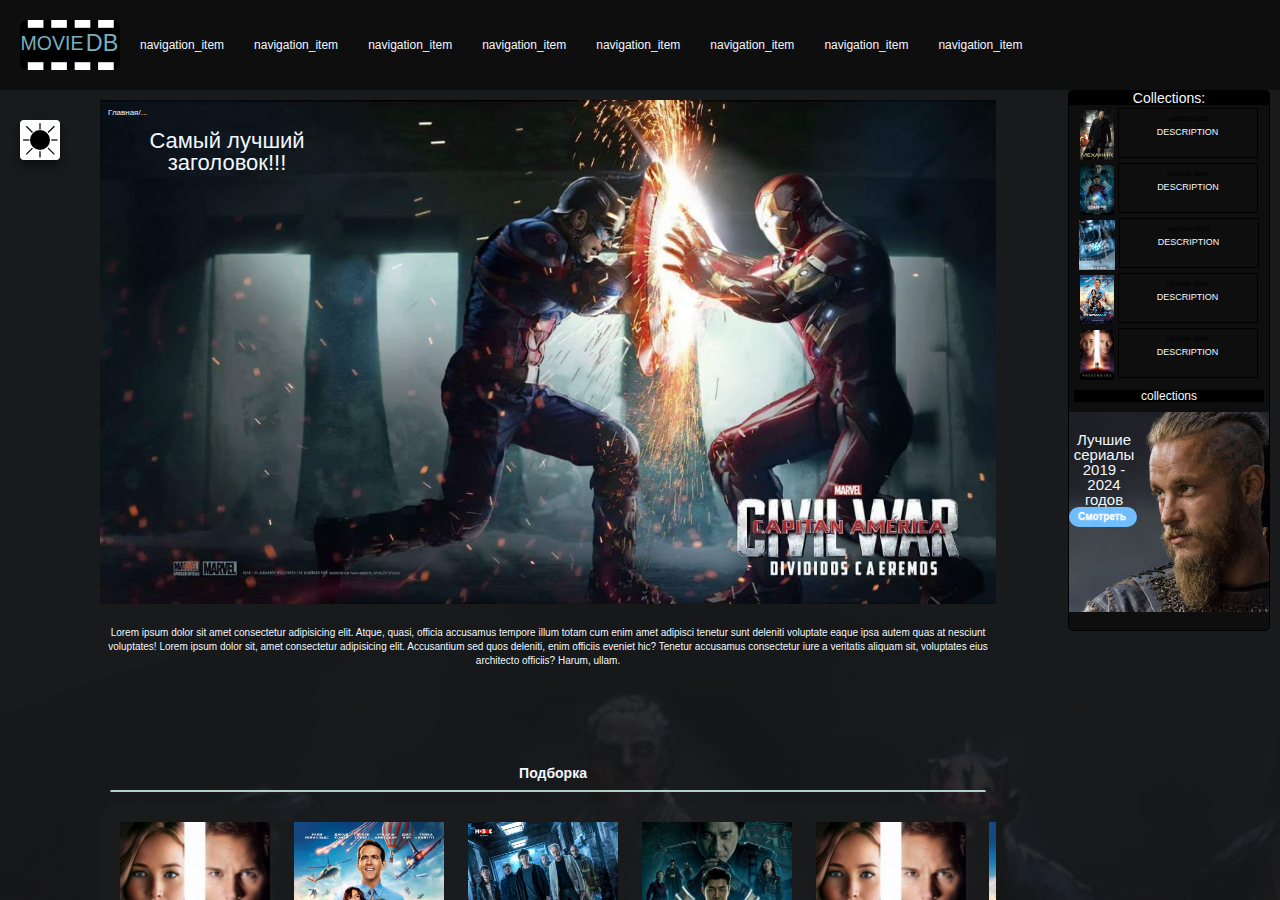
<file: index.html>
<!doctype html>
<html lang="ru">
<head>
  <meta charset="utf-8" />
  <title></title>
  <link rel="stylesheet" href="Sourses/styles/style.css" />
  
</head>
<body>

    
    <div id = "root" class="root">
        <div class = "theme_buttons_block_in_root max470hidden">
            <button id = "light_theme_button1" class="theme_button icon-sun">
            <svg xmlns="http://www.w3.org/2000/svg" viewBox="0 0 64 64">
                <circle cx="32" cy="32" r="16" fill="#000000"/>
                    <g stroke="#000000" stroke-width="2">
                        <line x1="32" y1="15" x2="32" y2="5"/>
                        <line x1="32" y1="60" x2="32" y2="50"/>
                        <line x1="15" y1="32" x2="5" y2="32"/>
                        <line x1="50" y1="32" x2="60" y2="32"/>
    
                        <line x1="20" y1="20" x2="10" y2="10"/>
                        <line x1="55" y1="55" x2="45" y2="45"/>
                        <line x1="20" y1="45" x2="10" y2="55"/>
                        <line x1="55" y1="10" x2="45" y2="20"/>
                    </g>
                </svg>
            </button>
    
    
            <button id = "dark_theme_button1" class="theme_button icon-moon">
                <svg xmlns="http://www.w3.org/2000/svg" viewBox="0 0 200 200">
                    <circle cx="100" cy="100" r="50" fill="#FFFFFF" />
                    <circle cx="50" cy="100" r="50" fill="rgba(0, 0, 0, 0.8)"/>
                </svg>
            </button>
        </div>

        <div class = "background">
            <div id="bckb1l" class = "background_banner" ></div>
            <div id="bckb1d" class = "background_banner" ></div>
            <div id="bckb2" class = "background_banner" ></div>
            <div id="bckb3" class = "background_banner" ></div>
        </div>
        

        <header class="main_header">
            <div class="upper_block">
                <div class="main_icon_block"> 


                    <svg class="moviedb-icon" xmlns="http://www.w3.org/2000/svg" viewBox="0 0 512 256">
                        <rect x="0" y="0" width="512" height="256" fill="#000" rx="40" ry="40"/>
                        
                        <rect x="40" y="0" width="80" height="40" fill="#fff"/>
                        <rect x="160" y="0" width="80" height="40" fill="#fff"/>
                        <rect x="280" y="0" width="80" height="40" fill="#fff"/>
                        <rect x="400" y="0" width="80" height="40" fill="#fff"/>
                        
                        <rect x="40" y="216" width="80" height="40" fill="#fff"/>
                        <rect x="160" y="216" width="80" height="40" fill="#fff"/>
                        <rect x="280" y="216" width="80" height="40" fill="#fff"/>
                        <rect x="400" y="216" width="80" height="40" fill="#fff"/>
                        
                        <text x="32%" y="50%" dominant-baseline="middle" text-anchor="middle" font-family="Arial, sans-serif" font-size="100" fill="#79aebe">
                            MOVIE
                        </text>
                        <text x="82%" y="50%" dominant-baseline="middle" text-anchor="middle" font-family="Arial, sans-serif" font-size="120" fill="#79aebe">
                            DB
                        </text>
                    </svg>


                </div>
                <div class="main_navigation_unit">
                    <div class="navigation_item" data-tooltip="This is tooltip"> navigation_item </div>
                    <div class="navigation_item" data-tooltip="This is tooltip"> navigation_item </div>
                    <div class="navigation_item" data-tooltip="This is tooltip"> navigation_item </div>
                    <div class="navigation_item" data-tooltip="This is tooltip"> navigation_item </div>
                    <div class="navigation_item" data-tooltip="This is tooltip"> navigation_item </div>
                    <div class="navigation_item" data-tooltip="This is tooltip"> navigation_item </div>
                    <div class="navigation_item" data-tooltip="This is tooltip"> navigation_item </div>
                    <div class="navigation_item" data-tooltip="This is tooltip"> navigation_item </div>
                </div>

                <div class = "theme_buttons_block_in_header max470show">
                    <button id = "light_theme_button2" class="theme_button icon-sun">
                    <svg xmlns="http://www.w3.org/2000/svg" viewBox="0 0 64 64">
                        <circle cx="32" cy="32" r="16" fill="#000000"/>
                            <g stroke="#000000" stroke-width="2">
                                <line x1="32" y1="15" x2="32" y2="5"/>
                                <line x1="32" y1="60" x2="32" y2="50"/>
                                <line x1="15" y1="32" x2="5" y2="32"/>
                                <line x1="50" y1="32" x2="60" y2="32"/>
            
                                <line x1="20" y1="20" x2="10" y2="10"/>
                                <line x1="55" y1="55" x2="45" y2="45"/>
                                <line x1="20" y1="45" x2="10" y2="55"/>
                                <line x1="55" y1="10" x2="45" y2="20"/>
                            </g>
                        </svg>
                    </button>
            
            
                    <button id = "dark_theme_button2" class="theme_button icon-moon">
                        <svg xmlns="http://www.w3.org/2000/svg" viewBox="0 0 200 200">
                            <circle cx="100" cy="100" r="50" fill="#FFFFFF" />
                            <circle cx="50" cy="100" r="50" fill="rgba(0, 0, 0, 0.8)"/>
                        </svg>
                    </button>
                </div>
            </div>
        </header>
        <div class="main_panel max470independet">
            <div class="main_banner_block">
                <div  class="main_banner">
                    <div class="path">
                        <spam class="path_text"> Главная/...</spam>
                    </div> 
                    <div class="title">
                        <span class="title_text">Самый лучший заголовок!!!</span>
                    </div>
                    
                    <img id = "big_banner1" src = "Sourses/images/b2.png"/>
                    
                    
                </div>
               <div class="description">
                        <spam class="description_text">
                            Lorem ipsum dolor sit amet consectetur adipisicing elit. Atque, quasi, officia accusamus tempore
                                illum totam cum enim amet adipisci tenetur sunt deleniti
                                voluptate eaque ipsa autem quas at nesciunt voluptates! 
                                Lorem ipsum dolor sit, amet consectetur adipisicing elit. 
                                Accusantium sed quos deleniti, enim officiis eveniet hic? 
                                Tenetur accusamus consectetur iure a veritatis aliquam sit, 
                                voluptates eius architecto officiis? Harum, ullam.
                        </spam>
                    </div>
            </div>
            <div class="compilation_lists">
                <div class="compilation_list">
                    <div class="compilation_list_title">
                        <span class="text">
                            Подборка
                        </span>
                    </div>
                    <div class="compilation_list_border_line">
                    </div>
                    <div class="button_block">
                            <div class="button_block_left"><div class="small_scroll_button"><span><</span></div></div>
                            <div class="button_block_right"><div class="small_scroll_button"><span>></span></div></div>
                    </div>
                    <div class="banners">
                        
                        <div class="middle_banner">
                            
                            <div class="banner_image" style="background-image: url('Sourses/images/f1.png'); background-repeat: no-repeat; background-size: 100% 100%;">
                                
                                <div class="darkening_block">
                                    <div class="red_button_play"><div class="triangle"></div></div>
                                </div>
                                

                            </div>
                            <div class="description">
                                описание
                            </div>
                        </div>
                        <div class="middle_banner">
                            <div class="banner_image" style="background-image: url('Sourses/images/f2.png'); background-repeat: no-repeat; background-size: 100% 100%;">
                                <div class="darkening_block">
                                    <div class="red_button_play"><div class="triangle"></div></div>
                                </div>

                            </div>
                            <div class="description">
                                описание
                            </div>
                        </div>
                        <div class="middle_banner">
                            <div class="banner_image" style="background-image: url('Sourses/images/f3.png'); background-repeat: no-repeat; background-size: 100% 100%;">
                                <div class="darkening_block">
                                    <div class="red_button_play"><div class="triangle"></div></div>
                                </div>

                            </div>
                            <div class="description">
                                описание
                            </div>
                        </div>
                        <div class="middle_banner">
                            <div class="banner_image" style="background-image: url('Sourses/images/f4.png'); background-repeat: no-repeat; background-size: 100% 100%;">
                                <div class="darkening_block">
                                    <div class="red_button_play"><div class="triangle"></div></div>
                                </div>

                            </div>
                            <div class="description">
                                описание
                            </div>
                        </div>
                        <div class="middle_banner">
                            <div class="banner_image" style="background-image: url('Sourses/images/f1.png'); background-repeat: no-repeat; background-size: 100% 100%;">
                                <div class="darkening_block">
                                    <div class="red_button_play"><div class="triangle"></div></div>
                                </div>

                            </div>
                            <div class="description">
                                описание
                            </div>
                        </div>
                        <div class="middle_banner">
                            <div class="banner_image" style="background-image: url('Sourses/images/f2.png'); background-repeat: no-repeat; background-size: 100% 100%;">
                                <div class="darkening_block">
                                    <div class="red_button_play"><div class="triangle"></div></div>
                                </div>

                            </div>
                            <div class="description">
                                описание
                            </div>
                        </div>
                        <div class="middle_banner">
                            <div class="banner_image" style="background-image: url('Sourses/images/f3.png'); background-repeat: no-repeat; background-size: 100% 100%;">
                                <div class="darkening_block">
                                    <div class="red_button_play"><div class="triangle"></div></div>
                                </div>

                            </div>
                            <div class="description">
                                описание
                            </div>
                        </div>
                        <div class="middle_banner">
                            <div class="banner_image" style="background-image: url('Sourses/images/f4.png'); background-repeat: no-repeat; background-size: 100% 100%;">
                                <div class="darkening_block">
                                    <div class="red_button_play"><div class="triangle"></div></div>
                                </div>

                            </div>
                            <div class="description">
                                описание
                            </div>
                        </div>
                        <div class="middle_banner">
                            <div class="banner_image" style="background-image: url('Sourses/images/f1.png'); background-repeat: no-repeat; background-size: 100% 100%;">
                                <div class="darkening_block">
                                    <div class="red_button_play"><div class="triangle"></div></div>
                                </div>

                            </div>
                            <div class="description">
                                описание
                            </div>
                        </div>
                    </div>
                    
                    
                    
                </div>
                <div class="compilation_list">
                    <div class="compilation_list_title">
                        <span class="text">
                            Подборка
                        </span>
                    </div>
                    <div class="compilation_list_border_line">
                    </div>
                    <div class="button_block">
                        <div class="button_block_left"><div class="small_scroll_button"><span><</span></div></div>
                        <div class="button_block_right"><div class="small_scroll_button"><span>></span></div></div>
                    </div>
                    <div class="banners">
                        <div class="middle_banner" >
                            <div class="banner_image" style="background-image: url('Sourses/images/f3.png'); background-repeat: no-repeat; background-size: 100% 100%;">
                                <div class="darkening_block">
                                    <div class="red_button_play"><div class="triangle"></div></div>
                                </div>

                            </div>
                            <div class="description">
                                описание
                            </div>
                        </div>
                        <div class="middle_banner">
                            <div class="banner_image" style="background-image: url('Sourses/images/f2.png'); background-repeat: no-repeat; background-size: 100% 100%;">
                                <div class="darkening_block">
                                    <div class="red_button_play"><div class="triangle"></div></div>
                                </div>

                            </div>
                            <div class="description">
                                описание
                            </div>
                        </div>
                        <div class="middle_banner">
                            <div class="banner_image" style="background-image: url('Sourses/images/f1.png'); background-repeat: no-repeat; background-size: 100% 100%;">
                                <div class="darkening_block">
                                    <div class="red_button_play"><div class="triangle"></div></div>
                                </div>

                            </div>
                            <div class="description">
                                описание
                            </div>
                        </div>
                        <div class="middle_banner">
                            <div class="banner_image" style="background-image: url('Sourses/images/f4.png'); background-repeat: no-repeat; background-size: 100% 100%;">
                                <div class="darkening_block">
                                    <div class="red_button_play"><div class="triangle"></div></div>
                                </div>

                            </div>
                            <div class="description">
                                описание
                            </div>
                        </div>
                        <div class="middle_banner">
                            <div class="banner_image" style="background-image: url('Sourses/images/f2.png'); background-repeat: no-repeat; background-size: 100% 100%;">
                                <div class="darkening_block">
                                    <div class="red_button_play"><div class="triangle"></div></div>
                                </div>

                            </div>
                            <div class="description">
                                описание
                            </div>
                        </div>
                        <div class="middle_banner">
                            <div class="banner_image" style="background-image: url('Sourses/images/f2.png'); background-repeat: no-repeat; background-size: 100% 100%;">
                                <div class="darkening_block">
                                    <div class="red_button_play"><div class="triangle"></div></div>
                                </div>

                            </div>
                            <div class="description">
                                описание
                            </div>
                        </div>
                        <div class="middle_banner">
                            <div class="banner_image" style="background-image: url('Sourses/images/f3.png'); background-repeat: no-repeat; background-size: 100% 100%;">
                                <div class="darkening_block">
                                    <div class="red_button_play"><div class="triangle"></div></div>
                                </div>

                            </div>
                            <div class="description">
                                описание
                            </div>
                        </div>
                        <div class="middle_banner">
                            <div class="banner_image" style="background-image: url('Sourses/images/f4.png'); background-repeat: no-repeat; background-size: 100% 100%;">
                                <div class="darkening_block">
                                    <div class="red_button_play"><div class="triangle"></div></div>
                                </div>

                            </div>
                            <div class="description">
                                описание
                            </div>
                        </div>
                        <div class="middle_banner">
                            <div class="banner_image" style="background-image: url('Sourses/images/f1.png'); background-repeat: no-repeat; background-size: 100% 100%;">
                                <div class="darkening_block">
                                    <div class="red_button_play"><div class="triangle"></div></div>
                                </div>

                            </div>
                            <div class="description">
                                описание
                            </div>
                        </div>
                    </div>
                    
                </div>
            </div>
            


            <div class="film_units">
                <div class="film_unit">

                    <div class="left_part">
                        <img class="film_image" src = 'Sourses/images/f3.png'/>
                        <div class="raiting">
                            raiting
                        </div>
                    </div>
                    <div class="right_part">
                        <div class="name_block">
                            <span class="big_name"> Имя (2024)</span>
                            <span class="small_name"> Name </span>
                        </div>
                        <div class="unit_data_info_table_block">
                            <table class="unit_data_info_table">
                                    <tr><td><span class="table_header_text">Продолжительность</span></td><td><span class="table_header_text">Год выпуска</span></td><td><span class="table_header_text">Примьера фильма в России</span></td><td><span class="table_header_text">Возраст</span></td></tr>
                                    <tr><td>...</td><td>...</td><td>...</td><td>...</td></tr>
                            </table>
                        </div>

                        <div class="unit_data_info_table_block">
                            <table class="unit_data_info_table">
                                <tr><td><span class="table_header_text">Жанр</span></td><td>...</td></tr>
                                <tr><td><span class="table_header_text">Стран</span></td><td>...</td></tr>
                                <tr><td><span class="table_header_text">В главных ролях</span></td><td>...</td></tr>
                                <tr><td><span class="table_header_text">Учавствует в подборках</span></td><td>...</td></tr>
                            </table>
                        </div>

                        <div class="unit_description_block">
                            <span class="header"> О чем фильм?</span>
                            <span class="content"> Lorem ipsum dolor sit amet consectetur adipisicing elit. 
                                Nulla porro aspernatur illo deleniti obcaecati assumenda quibusdam accusantium, 
                                corporis quae libero dolores officia eius.
                                Consectetur obcaecati nesciunt doloribus, aliquid blanditiis odio.
                                Lorem ipsum dolor sit amet consectetur adipisicing elit. Nisi cumque 
                                saepe quae quibusdam? Et magnam, quos ipsum incidunt perspiciatis quam 
                                reprehenderit sunt asperiores amet porro explicabo dicta aliquam obcaecati 
                                quas.</span>
                        </div>
                    </div>
                </div>
                <div class="film_unit">

                    <div class="left_part">
                        <img class = "film_image" src = 'Sourses/images/f4.png' />
                        <div class="raiting">
                            raiting
                        </div>
                    </div>
                    <div class="right_part">
                        <div class="name_block">
                            <span class="big_name"> Имя (2024)</span>
                            <span class="small_name"> Name </span>
                        </div>
                        <div class="unit_data_info_table_block">
                            <table class="unit_data_info_table">
                                    <tr><td><span class="table_header_text">Продолжительность</span></td><td><span class="table_header_text">Год выпуска</span></td><td><span class="table_header_text">Примьера фильма в России</span></td><td><span class="table_header_text">Возраст</span></td></tr>
                                    <tr><td>...</td><td>...</td><td>...</td><td>...</td></tr>
                            </table>
                        </div>

                        <div class="unit_data_info_table_block">
                            <table class="unit_data_info_table">
                                <tr><td><span class="table_header_text">Жанр</span></td><td>...</td></tr>
                                <tr><td><span class="table_header_text">Стран</span></td><td>...</td></tr>
                                <tr><td><span class="table_header_text">В главных ролях</span></td><td>...</td></tr>
                                <tr><td><span class="table_header_text">Учавствует в подборках</span></td><td>...</td></tr>
                            </table>
                        </div>

                        <div class="unit_description_block">
                            <span class="header"> О чем фильм?</span>
                            <span class="content"> Lorem ipsum dolor sit amet consectetur adipisicing elit. 
                                Nulla porro aspernatur illo deleniti obcaecati assumenda quibusdam accusantium, 
                                corporis quae libero dolores officia eius.
                                Consectetur obcaecati nesciunt doloribus, aliquid blanditiis odio.
                                Lorem ipsum dolor sit amet consectetur adipisicing elit. Nisi cumque 
                                saepe quae quibusdam? Et magnam, quos ipsum incidunt perspiciatis quam 
                                reprehenderit sunt asperiores amet porro explicabo dicta aliquam obcaecati 
                                quas.</span>
                        </div>
                    </div>
                </div>
            </div>
            
        </div>
        
        <div class="right_panel max1060hidden">
            <div class="right_panel_header">
                Collections:
            </div>
            <div class="right_panel_items">
                <div class="right_panel_item">
                    <div class="right_panel_small_icon">
                        <img class="right_panel_small_icon_img" src="Sourses/images/f5.png" alt="-">
                    </div>
                    <div class="right_panel_small_item_description">
                        <div class="small_item_update_data">
                            <span class="small_item_update_data_text">
                                update data
                            </span>
                        </div>
                        <span class="right_panel_small_item_description_text">
                            DESCRIPTION
                        </span>
                    </div>
                </div>
                <div class="right_panel_item">
                    <div class="right_panel_small_icon">
                        <img class="right_panel_small_icon_img" src="Sourses/images/f4.png" alt="-">
                    </div>
                    <div class="right_panel_small_item_description">
                        <div class="small_item_update_data">
                            <span class="small_item_update_data_text">
                                update data
                            </span>
                        </div>
                        <span class="right_panel_small_item_description_text">
                            DESCRIPTION
                        </span>
                    </div>
                </div>
                <div class="right_panel_item">
                    <div class="right_panel_small_icon">
                        <img class="right_panel_small_icon_img" src="Sourses/images/f3.png" alt="-">
                    </div>
                    <div class="right_panel_small_item_description">
                        <div class="small_item_update_data">
                            <span class="small_item_update_data_text">
                                update data
                            </span>
                        </div>
                        <span class="right_panel_small_item_description_text">
                            DESCRIPTION
                        </span>
                    </div>
                </div>
                <div class="right_panel_item">
                    <div class="right_panel_small_icon">
                        <img class="right_panel_small_icon_img" src="Sourses/images/f2.png" alt="-">
                    </div>
                    <div class="right_panel_small_item_description">
                        <div class="small_item_update_data">
                            <span class="small_item_update_data_text">
                                update data
                            </span>
                        </div>
                        <span class="right_panel_small_item_description_text">
                            DESCRIPTION
                        </span>
                    </div>
                </div>
                <div class="right_panel_item">
                    <div class="right_panel_small_icon">
                        <img class="right_panel_small_icon_img" src="Sourses/images/f1.png" alt="-">
                    </div>
                    <div class="right_panel_small_item_description">
                        <div class="small_item_update_data">
                            <span class="small_item_update_data_text">
                                update data
                            </span>
                        </div>
                        <span class="right_panel_small_item_description_text">
                            DESCRIPTION
                        </span>
                    </div>
                </div>
            </div>
                <div class="banner" >
                    <div class="description" >
                        collections
                    </div>
                    <div>
                        <div class="image" style="background-image: url('Sourses/images/b1.png'); background-repeat: no-repeat; background-size: auto 100%;">
                            <div class="image_text"> <div><span>Лучшие сериалы 2019 - 2024 годов</span><div> 
                                <div class = "blue_button_play">
                                    <span>Смотреть</span>
                                </div>
                            </div>
                        </div>
                    
                    </div>
                    
                </div>

            
        </div>
        </div>

    <script
    src="https://code.jquery.com/jquery-2.2.4.js"
    integrity="sha256-iT6Q9iMJYuQiMWNd9lDyBUStIq/8PuOW33aOqmvFpqI="
    crossorigin="anonymous"></script>
    <script src="Sourses/scripts/changeColorTheme.js"></script>
    <script src="Sourses/scripts/hideElements.js"></script>
    <link rel="stylesheet" href="Sourses/styles/media.css" />
</body>
</html>
</file>
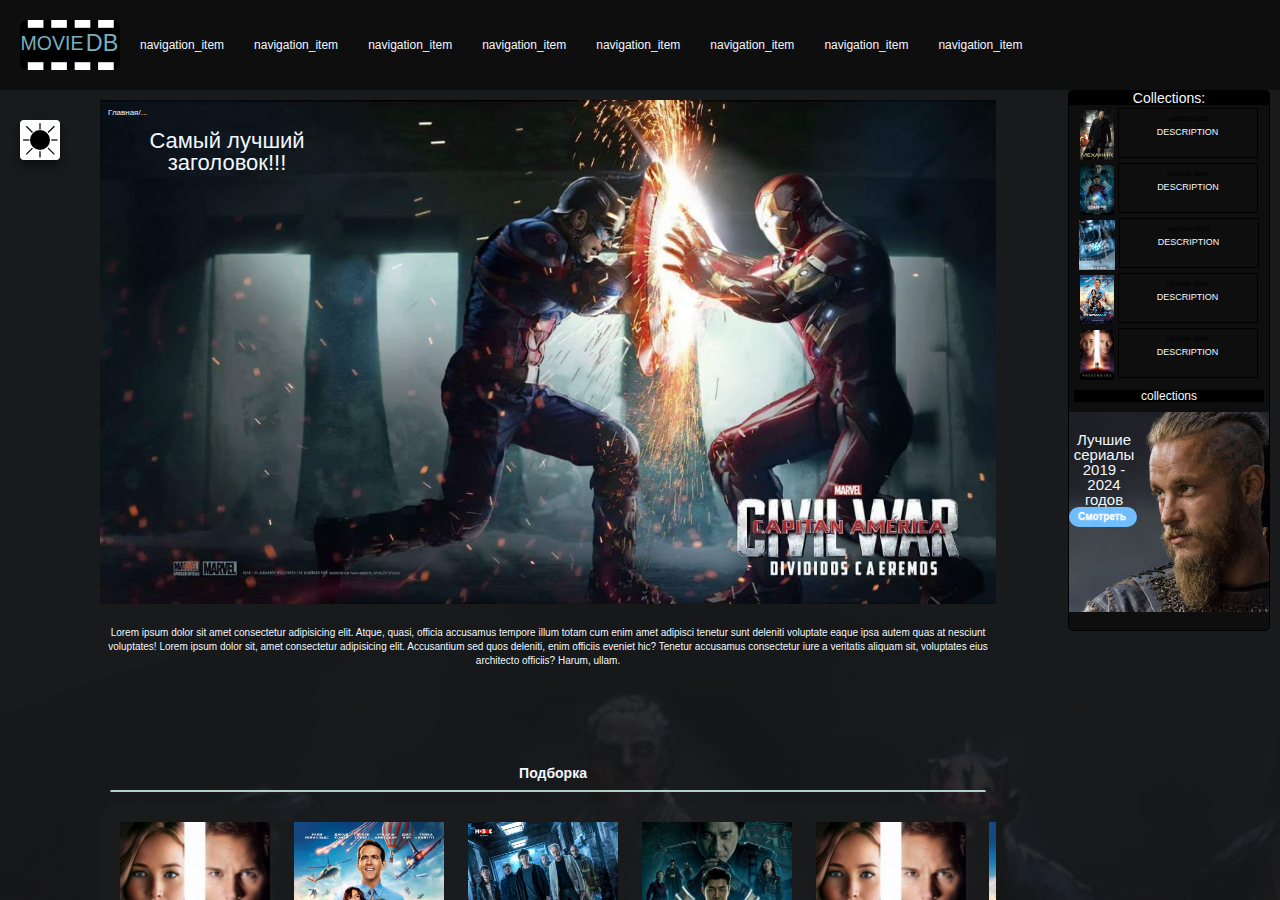
<file: home_item.html>
<!doctype html>
<html lang="ru">
<head>
  <meta charset="utf-8" />
  <title></title>
  <link rel="stylesheet" href="Sourses/styles/style.css" />
  
</head>
<body>

    
    <div id = "root" class="root">
        <div class = "theme_buttons_block_in_root max470hidden">
            <button id = "light_theme_button1" class="theme_button icon-sun">
            <svg xmlns="http://www.w3.org/2000/svg" viewBox="0 0 64 64">
                <circle cx="32" cy="32" r="16" fill="#000000"/>
                    <g stroke="#000000" stroke-width="2">
                        <line x1="32" y1="15" x2="32" y2="5"/>
                        <line x1="32" y1="60" x2="32" y2="50"/>
                        <line x1="15" y1="32" x2="5" y2="32"/>
                        <line x1="50" y1="32" x2="60" y2="32"/>
    
                        <line x1="20" y1="20" x2="10" y2="10"/>
                        <line x1="55" y1="55" x2="45" y2="45"/>
                        <line x1="20" y1="45" x2="10" y2="55"/>
                        <line x1="55" y1="10" x2="45" y2="20"/>
                    </g>
                </svg>
            </button>
    
    
            <button id = "dark_theme_button1" class="theme_button icon-moon">
                <svg xmlns="http://www.w3.org/2000/svg" viewBox="0 0 200 200">
                    <circle cx="100" cy="100" r="50" fill="#FFFFFF" />
                    <circle cx="50" cy="100" r="50" fill="rgba(0, 0, 0, 0.8)"/>
                </svg>
            </button>
        </div>

        <div class = "background">
            <div id="bckb1l" class = "background_banner" ></div>
            <div id="bckb1d" class = "background_banner" ></div>
            <div id="bckb2" class = "background_banner" ></div>
            <div id="bckb3" class = "background_banner" ></div>
        </div>
        

        <header class="main_header">
            <div class="upper_block">
                <div class="main_icon_block"> 


                    <svg class="moviedb-icon" xmlns="http://www.w3.org/2000/svg" viewBox="0 0 512 256">
                        <rect x="0" y="0" width="512" height="256" fill="#000" rx="40" ry="40"/>
                        
                        <rect x="40" y="0" width="80" height="40" fill="#fff"/>
                        <rect x="160" y="0" width="80" height="40" fill="#fff"/>
                        <rect x="280" y="0" width="80" height="40" fill="#fff"/>
                        <rect x="400" y="0" width="80" height="40" fill="#fff"/>
                        
                        <rect x="40" y="216" width="80" height="40" fill="#fff"/>
                        <rect x="160" y="216" width="80" height="40" fill="#fff"/>
                        <rect x="280" y="216" width="80" height="40" fill="#fff"/>
                        <rect x="400" y="216" width="80" height="40" fill="#fff"/>
                        
                        <text x="32%" y="50%" dominant-baseline="middle" text-anchor="middle" font-family="Arial, sans-serif" font-size="100" fill="#79aebe">
                            MOVIE
                        </text>
                        <text x="82%" y="50%" dominant-baseline="middle" text-anchor="middle" font-family="Arial, sans-serif" font-size="120" fill="#79aebe">
                            DB
                        </text>
                    </svg>


                </div>
                <div class="main_navigation_unit">
                    <div class="navigation_item" data-tooltip="This is tooltip"> navigation_item </div>
                    <div class="navigation_item" data-tooltip="This is tooltip"> navigation_item </div>
                    <div class="navigation_item" data-tooltip="This is tooltip"> navigation_item </div>
                    <div class="navigation_item" data-tooltip="This is tooltip"> navigation_item </div>
                    <div class="navigation_item" data-tooltip="This is tooltip"> navigation_item </div>
                    <div class="navigation_item" data-tooltip="This is tooltip"> navigation_item </div>
                    <div class="navigation_item" data-tooltip="This is tooltip"> navigation_item </div>
                    <div class="navigation_item" data-tooltip="This is tooltip"> navigation_item </div>
                </div>

                <div class = "theme_buttons_block_in_header max470show">
                    <button id = "light_theme_button2" class="theme_button icon-sun">
                    <svg xmlns="http://www.w3.org/2000/svg" viewBox="0 0 64 64">
                        <circle cx="32" cy="32" r="16" fill="#000000"/>
                            <g stroke="#000000" stroke-width="2">
                                <line x1="32" y1="15" x2="32" y2="5"/>
                                <line x1="32" y1="60" x2="32" y2="50"/>
                                <line x1="15" y1="32" x2="5" y2="32"/>
                                <line x1="50" y1="32" x2="60" y2="32"/>
            
                                <line x1="20" y1="20" x2="10" y2="10"/>
                                <line x1="55" y1="55" x2="45" y2="45"/>
                                <line x1="20" y1="45" x2="10" y2="55"/>
                                <line x1="55" y1="10" x2="45" y2="20"/>
                            </g>
                        </svg>
                    </button>
            
            
                    <button id = "dark_theme_button2" class="theme_button icon-moon">
                        <svg xmlns="http://www.w3.org/2000/svg" viewBox="0 0 200 200">
                            <circle cx="100" cy="100" r="50" fill="#FFFFFF" />
                            <circle cx="50" cy="100" r="50" fill="rgba(0, 0, 0, 0.8)"/>
                        </svg>
                    </button>
                </div>
            </div>
        </header>
        <div class="main_panel max470independet">
            <div class="main_banner_block">
                <div  class="main_banner">
                    <div class="path">
                        <spam class="path_text"> Главная/...</spam>
                    </div> 
                    <div class="title">
                        <span class="title_text">Самый лучший заголовок!!!</span>
                    </div>
                    
                    <img id = "big_banner1" src = "Sourses/images/b2.png"/>
                    
                    
                </div>
               <div class="description">
                        <spam class="description_text">
                            Lorem ipsum dolor sit amet consectetur adipisicing elit. Atque, quasi, officia accusamus tempore
                                illum totam cum enim amet adipisci tenetur sunt deleniti
                                voluptate eaque ipsa autem quas at nesciunt voluptates! 
                                Lorem ipsum dolor sit, amet consectetur adipisicing elit. 
                                Accusantium sed quos deleniti, enim officiis eveniet hic? 
                                Tenetur accusamus consectetur iure a veritatis aliquam sit, 
                                voluptates eius architecto officiis? Harum, ullam.
                        </spam>
                    </div>
            </div>
            <div class="compilation_lists">
                <div class="compilation_list">
                    <div class="compilation_list_title">
                        <span class="text">
                            Подборка
                        </span>
                    </div>
                    <div class="compilation_list_border_line">
                    </div>
                    <div class="button_block">
                            <div class="button_block_left"><div class="small_scroll_button"><span><</span></div></div>
                            <div class="button_block_right"><div class="small_scroll_button"><span>></span></div></div>
                    </div>
                    <div class="banners">
                        
                        <div class="middle_banner">
                            
                            <div class="banner_image" style="background-image: url('Sourses/images/f1.png'); background-repeat: no-repeat; background-size: 100% 100%;">
                                
                                <div class="darkening_block">
                                    <div class="red_button_play"><div class="triangle"></div></div>
                                </div>
                                

                            </div>
                            <div class="description">
                                описание
                            </div>
                        </div>
                        <div class="middle_banner">
                            <div class="banner_image" style="background-image: url('Sourses/images/f2.png'); background-repeat: no-repeat; background-size: 100% 100%;">
                                <div class="darkening_block">
                                    <div class="red_button_play"><div class="triangle"></div></div>
                                </div>

                            </div>
                            <div class="description">
                                описание
                            </div>
                        </div>
                        <div class="middle_banner">
                            <div class="banner_image" style="background-image: url('Sourses/images/f3.png'); background-repeat: no-repeat; background-size: 100% 100%;">
                                <div class="darkening_block">
                                    <div class="red_button_play"><div class="triangle"></div></div>
                                </div>

                            </div>
                            <div class="description">
                                описание
                            </div>
                        </div>
                        <div class="middle_banner">
                            <div class="banner_image" style="background-image: url('Sourses/images/f4.png'); background-repeat: no-repeat; background-size: 100% 100%;">
                                <div class="darkening_block">
                                    <div class="red_button_play"><div class="triangle"></div></div>
                                </div>

                            </div>
                            <div class="description">
                                описание
                            </div>
                        </div>
                        <div class="middle_banner">
                            <div class="banner_image" style="background-image: url('Sourses/images/f1.png'); background-repeat: no-repeat; background-size: 100% 100%;">
                                <div class="darkening_block">
                                    <div class="red_button_play"><div class="triangle"></div></div>
                                </div>

                            </div>
                            <div class="description">
                                описание
                            </div>
                        </div>
                        <div class="middle_banner">
                            <div class="banner_image" style="background-image: url('Sourses/images/f2.png'); background-repeat: no-repeat; background-size: 100% 100%;">
                                <div class="darkening_block">
                                    <div class="red_button_play"><div class="triangle"></div></div>
                                </div>

                            </div>
                            <div class="description">
                                описание
                            </div>
                        </div>
                        <div class="middle_banner">
                            <div class="banner_image" style="background-image: url('Sourses/images/f3.png'); background-repeat: no-repeat; background-size: 100% 100%;">
                                <div class="darkening_block">
                                    <div class="red_button_play"><div class="triangle"></div></div>
                                </div>

                            </div>
                            <div class="description">
                                описание
                            </div>
                        </div>
                        <div class="middle_banner">
                            <div class="banner_image" style="background-image: url('Sourses/images/f4.png'); background-repeat: no-repeat; background-size: 100% 100%;">
                                <div class="darkening_block">
                                    <div class="red_button_play"><div class="triangle"></div></div>
                                </div>

                            </div>
                            <div class="description">
                                описание
                            </div>
                        </div>
                        <div class="middle_banner">
                            <div class="banner_image" style="background-image: url('Sourses/images/f1.png'); background-repeat: no-repeat; background-size: 100% 100%;">
                                <div class="darkening_block">
                                    <div class="red_button_play"><div class="triangle"></div></div>
                                </div>

                            </div>
                            <div class="description">
                                описание
                            </div>
                        </div>
                    </div>
                    
                    
                    
                </div>
                <div class="compilation_list">
                    <div class="compilation_list_title">
                        <span class="text">
                            Подборка
                        </span>
                    </div>
                    <div class="compilation_list_border_line">
                    </div>
                    <div class="button_block">
                        <div class="button_block_left"><div class="small_scroll_button"><span><</span></div></div>
                        <div class="button_block_right"><div class="small_scroll_button"><span>></span></div></div>
                    </div>
                    <div class="banners">
                        <div class="middle_banner" >
                            <div class="banner_image" style="background-image: url('Sourses/images/f3.png'); background-repeat: no-repeat; background-size: 100% 100%;">
                                <div class="darkening_block">
                                    <div class="red_button_play"><div class="triangle"></div></div>
                                </div>

                            </div>
                            <div class="description">
                                описание
                            </div>
                        </div>
                        <div class="middle_banner">
                            <div class="banner_image" style="background-image: url('Sourses/images/f2.png'); background-repeat: no-repeat; background-size: 100% 100%;">
                                <div class="darkening_block">
                                    <div class="red_button_play"><div class="triangle"></div></div>
                                </div>

                            </div>
                            <div class="description">
                                описание
                            </div>
                        </div>
                        <div class="middle_banner">
                            <div class="banner_image" style="background-image: url('Sourses/images/f1.png'); background-repeat: no-repeat; background-size: 100% 100%;">
                                <div class="darkening_block">
                                    <div class="red_button_play"><div class="triangle"></div></div>
                                </div>

                            </div>
                            <div class="description">
                                описание
                            </div>
                        </div>
                        <div class="middle_banner">
                            <div class="banner_image" style="background-image: url('Sourses/images/f4.png'); background-repeat: no-repeat; background-size: 100% 100%;">
                                <div class="darkening_block">
                                    <div class="red_button_play"><div class="triangle"></div></div>
                                </div>

                            </div>
                            <div class="description">
                                описание
                            </div>
                        </div>
                        <div class="middle_banner">
                            <div class="banner_image" style="background-image: url('Sourses/images/f2.png'); background-repeat: no-repeat; background-size: 100% 100%;">
                                <div class="darkening_block">
                                    <div class="red_button_play"><div class="triangle"></div></div>
                                </div>

                            </div>
                            <div class="description">
                                описание
                            </div>
                        </div>
                        <div class="middle_banner">
                            <div class="banner_image" style="background-image: url('Sourses/images/f2.png'); background-repeat: no-repeat; background-size: 100% 100%;">
                                <div class="darkening_block">
                                    <div class="red_button_play"><div class="triangle"></div></div>
                                </div>

                            </div>
                            <div class="description">
                                описание
                            </div>
                        </div>
                        <div class="middle_banner">
                            <div class="banner_image" style="background-image: url('Sourses/images/f3.png'); background-repeat: no-repeat; background-size: 100% 100%;">
                                <div class="darkening_block">
                                    <div class="red_button_play"><div class="triangle"></div></div>
                                </div>

                            </div>
                            <div class="description">
                                описание
                            </div>
                        </div>
                        <div class="middle_banner">
                            <div class="banner_image" style="background-image: url('Sourses/images/f4.png'); background-repeat: no-repeat; background-size: 100% 100%;">
                                <div class="darkening_block">
                                    <div class="red_button_play"><div class="triangle"></div></div>
                                </div>

                            </div>
                            <div class="description">
                                описание
                            </div>
                        </div>
                        <div class="middle_banner">
                            <div class="banner_image" style="background-image: url('Sourses/images/f1.png'); background-repeat: no-repeat; background-size: 100% 100%;">
                                <div class="darkening_block">
                                    <div class="red_button_play"><div class="triangle"></div></div>
                                </div>

                            </div>
                            <div class="description">
                                описание
                            </div>
                        </div>
                    </div>
                    
                </div>
            </div>
            


            <div class="film_units">
                <div class="film_unit">

                    <div class="left_part">
                        <img class="film_image" src = 'Sourses/images/f3.png'/>
                        <div class="raiting">
                            raiting
                        </div>
                    </div>
                    <div class="right_part">
                        <div class="name_block">
                            <span class="big_name"> Имя (2024)</span>
                            <span class="small_name"> Name </span>
                        </div>
                        <div class="unit_data_info_table_block">
                            <table class="unit_data_info_table">
                                    <tr><td><span class="table_header_text">Продолжительность</span></td><td><span class="table_header_text">Год выпуска</span></td><td><span class="table_header_text">Примьера фильма в России</span></td><td><span class="table_header_text">Возраст</span></td></tr>
                                    <tr><td>...</td><td>...</td><td>...</td><td>...</td></tr>
                            </table>
                        </div>

                        <div class="unit_data_info_table_block">
                            <table class="unit_data_info_table">
                                <tr><td><span class="table_header_text">Жанр</span></td><td>...</td></tr>
                                <tr><td><span class="table_header_text">Стран</span></td><td>...</td></tr>
                                <tr><td><span class="table_header_text">В главных ролях</span></td><td>...</td></tr>
                                <tr><td><span class="table_header_text">Учавствует в подборках</span></td><td>...</td></tr>
                            </table>
                        </div>

                        <div class="unit_description_block">
                            <span class="header"> О чем фильм?</span>
                            <span class="content"> Lorem ipsum dolor sit amet consectetur adipisicing elit. 
                                Nulla porro aspernatur illo deleniti obcaecati assumenda quibusdam accusantium, 
                                corporis quae libero dolores officia eius.
                                Consectetur obcaecati nesciunt doloribus, aliquid blanditiis odio.
                                Lorem ipsum dolor sit amet consectetur adipisicing elit. Nisi cumque 
                                saepe quae quibusdam? Et magnam, quos ipsum incidunt perspiciatis quam 
                                reprehenderit sunt asperiores amet porro explicabo dicta aliquam obcaecati 
                                quas.</span>
                        </div>
                    </div>
                </div>
                <div class="film_unit">

                    <div class="left_part">
                        <img class = "film_image" src = 'Sourses/images/f4.png' />
                        <div class="raiting">
                            raiting
                        </div>
                    </div>
                    <div class="right_part">
                        <div class="name_block">
                            <span class="big_name"> Имя (2024)</span>
                            <span class="small_name"> Name </span>
                        </div>
                        <div class="unit_data_info_table_block">
                            <table class="unit_data_info_table">
                                    <tr><td><span class="table_header_text">Продолжительность</span></td><td><span class="table_header_text">Год выпуска</span></td><td><span class="table_header_text">Примьера фильма в России</span></td><td><span class="table_header_text">Возраст</span></td></tr>
                                    <tr><td>...</td><td>...</td><td>...</td><td>...</td></tr>
                            </table>
                        </div>

                        <div class="unit_data_info_table_block">
                            <table class="unit_data_info_table">
                                <tr><td><span class="table_header_text">Жанр</span></td><td>...</td></tr>
                                <tr><td><span class="table_header_text">Стран</span></td><td>...</td></tr>
                                <tr><td><span class="table_header_text">В главных ролях</span></td><td>...</td></tr>
                                <tr><td><span class="table_header_text">Учавствует в подборках</span></td><td>...</td></tr>
                            </table>
                        </div>

                        <div class="unit_description_block">
                            <span class="header"> О чем фильм?</span>
                            <span class="content"> Lorem ipsum dolor sit amet consectetur adipisicing elit. 
                                Nulla porro aspernatur illo deleniti obcaecati assumenda quibusdam accusantium, 
                                corporis quae libero dolores officia eius.
                                Consectetur obcaecati nesciunt doloribus, aliquid blanditiis odio.
                                Lorem ipsum dolor sit amet consectetur adipisicing elit. Nisi cumque 
                                saepe quae quibusdam? Et magnam, quos ipsum incidunt perspiciatis quam 
                                reprehenderit sunt asperiores amet porro explicabo dicta aliquam obcaecati 
                                quas.</span>
                        </div>
                    </div>
                </div>
            </div>
            
        </div>
        
        <div class="right_panel max1060hidden">
            <div class="right_panel_header">
                Collections:
            </div>
            <div class="right_panel_items">
                <div class="right_panel_item">
                    <div class="right_panel_small_icon">
                        <img class="right_panel_small_icon_img" src="Sourses/images/f5.png" alt="-">
                    </div>
                    <div class="right_panel_small_item_description">
                        <div class="small_item_update_data">
                            <span class="small_item_update_data_text">
                                update data
                            </span>
                        </div>
                        <span class="right_panel_small_item_description_text">
                            DESCRIPTION
                        </span>
                    </div>
                </div>
                <div class="right_panel_item">
                    <div class="right_panel_small_icon">
                        <img class="right_panel_small_icon_img" src="Sourses/images/f4.png" alt="-">
                    </div>
                    <div class="right_panel_small_item_description">
                        <div class="small_item_update_data">
                            <span class="small_item_update_data_text">
                                update data
                            </span>
                        </div>
                        <span class="right_panel_small_item_description_text">
                            DESCRIPTION
                        </span>
                    </div>
                </div>
                <div class="right_panel_item">
                    <div class="right_panel_small_icon">
                        <img class="right_panel_small_icon_img" src="Sourses/images/f3.png" alt="-">
                    </div>
                    <div class="right_panel_small_item_description">
                        <div class="small_item_update_data">
                            <span class="small_item_update_data_text">
                                update data
                            </span>
                        </div>
                        <span class="right_panel_small_item_description_text">
                            DESCRIPTION
                        </span>
                    </div>
                </div>
                <div class="right_panel_item">
                    <div class="right_panel_small_icon">
                        <img class="right_panel_small_icon_img" src="Sourses/images/f2.png" alt="-">
                    </div>
                    <div class="right_panel_small_item_description">
                        <div class="small_item_update_data">
                            <span class="small_item_update_data_text">
                                update data
                            </span>
                        </div>
                        <span class="right_panel_small_item_description_text">
                            DESCRIPTION
                        </span>
                    </div>
                </div>
                <div class="right_panel_item">
                    <div class="right_panel_small_icon">
                        <img class="right_panel_small_icon_img" src="Sourses/images/f1.png" alt="-">
                    </div>
                    <div class="right_panel_small_item_description">
                        <div class="small_item_update_data">
                            <span class="small_item_update_data_text">
                                update data
                            </span>
                        </div>
                        <span class="right_panel_small_item_description_text">
                            DESCRIPTION
                        </span>
                    </div>
                </div>
            </div>
                <div class="banner" >
                    <div class="description" >
                        collections
                    </div>
                    <div>
                        <div class="image" style="background-image: url('Sourses/images/b1.png'); background-repeat: no-repeat; background-size: auto 100%;">
                            <div class="image_text"> <div><span>Лучшие сериалы 2019 - 2024 годов</span><div> 
                                <div class = "blue_button_play">
                                    <span>Смотреть</span>
                                </div>
                            </div>
                        </div>
                    
                    </div>
                    
                </div>

            
        </div>
        </div>

    <script
    src="https://code.jquery.com/jquery-2.2.4.js"
    integrity="sha256-iT6Q9iMJYuQiMWNd9lDyBUStIq/8PuOW33aOqmvFpqI="
    crossorigin="anonymous"></script>
    <script src="Sourses/scripts/changeColorTheme.js"></script>
    <script src="Sourses/scripts/hideElements.js"></script>
    <link rel="stylesheet" href="Sourses/styles/media.css" />
</body>
</html>
</file>
<file: Sourses/styles/style.css>
*{
    padding: 0;
    margin: 0;
    border: 0;
}

*,*:before,*,:after{
    -moz-box-sizing: border-box;
    -webkit-box-sizing: border-box;
    box-sizing: border-box;
}

:focus,:active{outline: none;}
a:focus,a:active{outline: none;}

nav, footer, header, aside{display: block}

html, body{
    height: 100%;
    width: 100%;
    font-size: 100%;
    line-height: 1;
    font-size: 14px;
    -ms-text-size-adjust: 100%;
    -moz-text-size-adjust: 100%;
    -webkit-text-size-adjust: 100%;
}

input,button,textarea{font-family:inherit;}

imput::-ms-clear{display: none;}
button{cursor: pointer;}
button::-moz-focus-inner{padding: 0;border:0}
a, a:visited{text-decoration: none;}
a:hover{text-decoration: none;}
ul li{list-style: none;}
img{vertical-align: top;}

h1,h2,h3,h4,h5,h6{font-size:inherit;font-weight:400;}








    /* --text_color1L:rgb(0, 0, 0);
    --panels_colorL: rgb(15, 14, 14);
    --background_colorL: rgb(24, 26, 27);
    --headers_colorL: rgb(0, 0, 0);
    --border_color1L: black;
    --lines_colorL: rgb(177, 209, 198);
    --tablet_color1L: rgba(33, 33, 33, 1);
    --tablet_color2L: rgba(28, 29, 31, 0.5);


    --text_color1D:rgb(0, 0, 0);
    --panels_colorD: rgb(15, 14, 14);
    --background_colorD: rgb(24, 26, 27);
    --headers_colorD: rgb(0, 0, 0);
    --border_color1D: black;
    --lines_colorD: rgb(177, 209, 198);
    --tablet_color1D: rgba(33, 33, 33, 1);
    --tablet_color2D: rgba(28, 29, 31, 0.5); */


@font-face {
    font-family: 'MyFont';
    src: url('Sourses/fonts/Roboto') format('ttf');
}


.root{

    --text_color1:aliceblue;
    --text_color2:rgb(0, 0, 0);
    --panels_color: rgb(15, 14, 14);
    --background_color: rgb(24, 26, 27);
    --headers_color: rgb(0, 0, 0);
    --border_color1: black;
    --lines_color: rgb(177, 209, 198);
    --tablet_color1: rgba(33, 33, 33, 1);
    --tablet_color2: rgba(28, 29, 31, 0.5);

    --all_white: aliceblue;

    background-color: var(--background_color);
    font-family: 'MyFont', sans-serif;
    color:var(--text_color1);
    width: 100%;
    height: 100%;
    text-align: center;
    position: relative;
    top: 0;
    left: 0;
    overflow: auto;

}

.upper_block{
    z-index: 4;
    width: 100%;
    position: fixed;
    background-color: var(--panels_color);
    border: 1px solid var(--color3);
    display: flex;
    align-items: center;

    .main_icon_block{
    position: relative;
    display: inline-block;
    width: 100px;
    height: 50px;
    margin: 20px;
    flex-shrink: 0;

        .main_icon{
            display: block;
            max-width: 100px;
        }
    }

    .main_navigation_unit{
        position: relative;
        display: flex;
        align-items: center;
        justify-content: flex-start;
        gap: 30px;
        height: 20px;
        margin-right: 40px;
        flex-grow: 1;
        overflow: hidden;

        .navigation_item{
            display: inline-block;
            font-size: 12px;
        }
    }
}









.main_panel{
    position: relative;
    z-index: 3;
    /* float: left; */
    margin-top: 100px;
    margin-left: 100px;
    max-width: 70%;
}

.main_banner_block{
    
    margin: 0px 0px 100px 0px;
    .main_banner{
        color: var(--all_white);
        .path{
            top: 3px;
            left: 3px;
            position: absolute;
            .path_text{
                padding: 10px 0px 0px 5px; 
                font-weight: 700px;
                font-size: 8px;
            }
        }

        .title{
            width: 25%;
            top: 30px;
            left: 15px;
            position: absolute;
            .title_text{
                font-weight: 1000px;
                font-size: 22px;
            }
            
        }

        
    }
    .description{
            position: relative;
            top: 20px;
            .description_text{
                font-size: 10px;
            }
        }
}

.right_panel{
    
    position: absolute;
    z-index: 0;
    right: 0;
    top: 0;
    margin: 90px 10px;
    min-width: 200px;
    max-width:  1000px;
    background-color: var(--panels_color);
    border: 1px solid var(--border_color1);
    border-radius: 5px;

    .right_panel_header{
        background-color: var(--headers_color);
    }
    .right_panel_item{
        margin-top: 5px;
        height: 50px;
        
        

        .right_panel_small_icon{
            display: inline-block;
            .right_panel_small_icon_img{
                height: 50px;
                display: block;
            }
            

        }

        .right_panel_small_item_description{
            position: relative;
            bottom: 25px;
            height: 50px;
            width: 70%;
            border: 1px solid var(--border_color1);
            display: inline-block;

            .small_item_update_data_text{
                text-align: left;
                font-size: 8px;
                color:var(--text_color2)
            }

            .right_panel_small_item_description_text{
                font-size: 9px;
            }
        }
    }
}




.banner{
    z-index: 1;
    width: 200px;
    height: 250px;
    overflow: hidden;
    color: var(--all_white);
    .description{
        font-size: 12px;
        background-color: var(--headers_color);
        margin: 10px 5px;
    }
    .image{
        width: 200px;
        height: 200px;
        background-position: center;
        transform: scale(-1, 1);
        .image_text{
            font-size: 15px;
            transform: scale(-1, 1);
            float: right;
            margin-top: 10%;
            height: 70%;
            width: 35%;
        }
    }
}

.compilation_list_title{
    margin: 20px 0px 0px 10px;
    .text{
        font-weight: 700;
    }
}



.compilation_lists{
    .compilation_list{
        
        margin: 20px 0px 50px 0px;
        height: auto;
        width: 100%;
        overflow: hidden;

        .banners{
            background-color: var(--tablet_color2);
            border-radius: 20px;
            white-space: nowrap;
            padding: 10px;
            height: auto;

            .middle_banner{
                display: inline-block;
                margin: 10px;
                width: 150px;
                height: 300px;

                .banner_image{
                    width: 100%;
                    height: 75%;
                    background-repeat: no-repeat;
                    background-size: 100% 100%;


                    .darkening_block{
                        display: none;

                        .red_button_play{
                            display: none;
                        }
                    }
                    
                    
                }
                .description{
                    padding: 5px;
                    height: 50px;
                    font-size: 10px;
                }

                &:hover{

                    .banner_image{
                        .darkening_block{
                            display: block;
                            .red_button_play{
                                    display: block;
                                }
                            }
                    }
                }
            }

            
        }
}

}


.film_units{
    margin: 200px 0px;
}

.film_unit{
    
    margin-top: 40px;


    .left_part{
        display: inline-block;
        position: relative;

        .film_image{
            max-width: 300px;
        }
        .raiting{
            height: 75px;
            width: 150px;
        }
    }

    .right_part{
        position: relative;
        display: inline-block;
        max-width: 330px;
        bottom: 100px;
        .name_block{
            border-radius: 5px;
            background-color: var(--tablet_color1);
            .big_name{
                display: block;
                padding: 5px 0px 0px 5px;
                font-size: 20px;
                font-weight: 1000;
            }
            .small_name{
                display: block;
                padding: 5px 0px 0px 5px;
                font-size: 10px;
                font-weight: 1000;
            }
        }
        .unit_data_info_table_block{
            border-radius: 10px;
            background-color: var(--tablet_color2);
            font-size: 10px;
            margin: 7px 0px;
            .table_header_text{
                display: inline-block;
                margin: 7px;
                font-size: 12px;
                font-weight: 700;
            }
        }
        .unit_description_block{
            border-radius: 10px;
            margin: 7px 0px;
            padding: 15px;
            padding-bottom: 30px;
            background-color: var(--tablet_color2);
            ;
            .header{

                display: block;
                margin: 0px 0px 0px 10px;
                font-size: 20px;
                font-weight: 1000;
            }

            .content{
                margin: 10px;
                display: block;
                font-size: 10px;
            }

        }
        
    }
}

.tooltip-target {
    display: inline-block;
    margin: 100px;
    padding: 10px 20px;
    background-color: #3498db;
    color: white;
    cursor: pointer;
    border-radius: 5px;
}

.tooltip {
    position: absolute;
    background-color: #333;
    color: #fff;
    padding: 10px;
    border-radius: 5px;
    opacity: 0;
    transition: opacity 0.5s ease-in-out;
    pointer-events: none;
}

.tooltip.visible {
    opacity: 1;
}

.button_block{
    display: block;
    position: relative;
    margin-left: auto;
    margin-right: auto;
}

.button_block_right{
    display: block;
    position: relative;
    float: right;
    top: 150px;
    right: 25px;

}

.button_block_left{
    display: block;
    position: relative;
    float: left;
    top: 150px;
    left: 10px;

    .small_scroll_button{
        span{
            right:4px;
        }
    }

    .small_scroll_button:hover{
        span{
            right:4px;
        }
    }


}

.small_scroll_button{
    color: white;
    position: absolute;
    height: 20px;
    width: 20px;
    border: 10px solid rgb(112, 190, 254);
    border-radius: 50%;
    background-color: rgb(112, 190, 254);
    span{
        display: block;
        position: relative;
        bottom: 4px;
        right: 0px;
        font-size: 11px;
        font-weight: 700;
    }

    &:hover{
    height: 22px;
    width: 22px;
    border: 12px solid rgb(191, 230, 255);
    border-radius: 50%;
    span{
        display: block;
        position: relative;
        bottom: 6px;
        right: 1px;
        font-size: 12px;
        font-weight: 700;
        
    }
}
    
}



.red_button_play{
    position: relative;
    bottom: 12px;
    right: 17px;
    height: 34px;
    width: 44px;
    background-color: rgb(250, 80, 80);
    border: 3px solid rgb(250, 80, 80);
    border-radius: 3px;

    .triangle{
        width: 0;
        height: 0;

        margin-left: 9px;
        margin-top: 5px;

        border-top: 11px solid transparent;
        border-left: 21px solid white;
        border-bottom: 11px solid transparent;
        border-radius: 2px;
    }

    &:hover{
        background-color: rgb(250, 10, 10);
        border-color: rgb(250, 10, 10);
        bottom: 13px;
        height: 35px;
        width: 45px;
        .triangle{
            margin-top: 4px;
            border-top-width: 12px;
            border-left-width: 23px;
            border-bottom-width: 12px;
    }
    }
}


.darkening_block{
    width: 100%;
    height: 100%;
    padding-top: 80%;

    background-color: rgba(0, 0, 0, 0.445);

    .red_button_play{
        display: block;
        margin-left: 50%;
    }
}


.blue_button_play{
    position: absolute;
    border: 10px solid rgb(112, 190, 254);
    border-radius: 10px;
    height: 10px;
    color:aliceblue;

    span{
        display: block;
        position: relative;
        bottom: 5px;
        right: 1px;
        font-size: 10px;
        font-weight: 1000;
        
    }

    &:hover{
        border: 11px solid rgb(168, 198, 223);
        border-radius: 11px;
        height: 11px;
    }
    
}

.background{
    z-index: 0;
    position: absolute;
    overflow: hidden;
    display: flex;
    justify-content: center;
    align-items: center;
    width: 100%;
    height: 3000px;
    background-color: var(--background_color);
}

.background_banner{
    border-radius: 50%;
    opacity: 0.5;
    display: block;
    position: absolute;
}


.compilation_list_border_line{
    margin: 10px;
    border: 1px solid var(--lines_color);
    border-radius: 2px;
}

.theme_buttons_block_in_header{
    z-index: 0;
    display: none;
    position: relative;
    float: right;
    right: 20px;
    width: 40px;
    height: 40px;
}

.theme_buttons_block_in_root{
    z-index: 1;
    position: absolute;
    margin-top: 120px;
    margin-left: 20px;
    width: 40px;
    height: 40px;
}

.theme_button {
    width: 40px;
    height: 40px;
    border-radius: 10%;
    border-width: 2px;
    box-shadow: transparent;
    
    display: inline-block;
}
.icon-sun {
    border-color: #000000;
    background-color: #FFFFFF;
    box-shadow: 0px 5px 10px 0px rgba(0, 0, 0, 0.5);
}
.icon-moon {
    border-color: #FFFFFF;
    background-color: #000000;
    display: none;
    box-shadow: 0px 5px 10px 0px rgba(0, 0, 0, 0.5);
}




/* #bckb1{
    background-image: radial-gradient(ellipse at center, transparent, var(--background_color) 60%), url('../images/back2.png');
    background-repeat: no-repeat;
    top: 10%;
    margin-left: auto;
    margin-right: auto;
    height: 1000px;
    width: 2000px;
} */

#bckb1d{
    background-image: radial-gradient(ellipse at center, transparent, var(--background_color) 90%), url('../images/db1.png');
    background-size: 100% 100%;
    background-repeat: no-repeat;
    top: 20%;
    opacity: 0.2;
    margin-left: auto;
    margin-right: auto;
    height: 1000px;
    width: 2000px;
}

#bckb1l{
    background-image: radial-gradient(ellipse at center, transparent, var(--background_color) 60%), url('../images/lb1.png');
    background-size: 100% 100%;
    background-repeat: no-repeat;
    top: 20%;
    display: none;
    margin-left: auto;
    margin-right: auto;
    height: 1000px;
    width: 2000px;
}

#bckb2{
    background-repeat: no-repeat;
    background-image: radial-gradient(ellipse at center, transparent, var(--background_color) 60%), url('../images/back3.png');
    top: 50%;
    right:0;
    height: 800px;
    width: 800px;
}

#bckb3{
    background-image: radial-gradient(ellipse at center, transparent, var(--background_color) 60%), url('../images/back1.png');
    background-repeat: no-repeat;
    top: 75%;
    height: 720px;
    width: 1200px;
}

#big_banner1{
    display: block;
    width: 100%;
    height: auto;
}
</file>
<file: Sourses/styles/media.css>
@media (max-width: 1060px) {
    .max1060hidden {
        display: none;
    }
}


@media (max-width: 470px) {
    .max470hidden {
        display: none;
    }

    .max470independet {
        margin-left: auto;
        margin-right: auto;
    }

    .max470show{
        display: block;
    }
}
</file>
